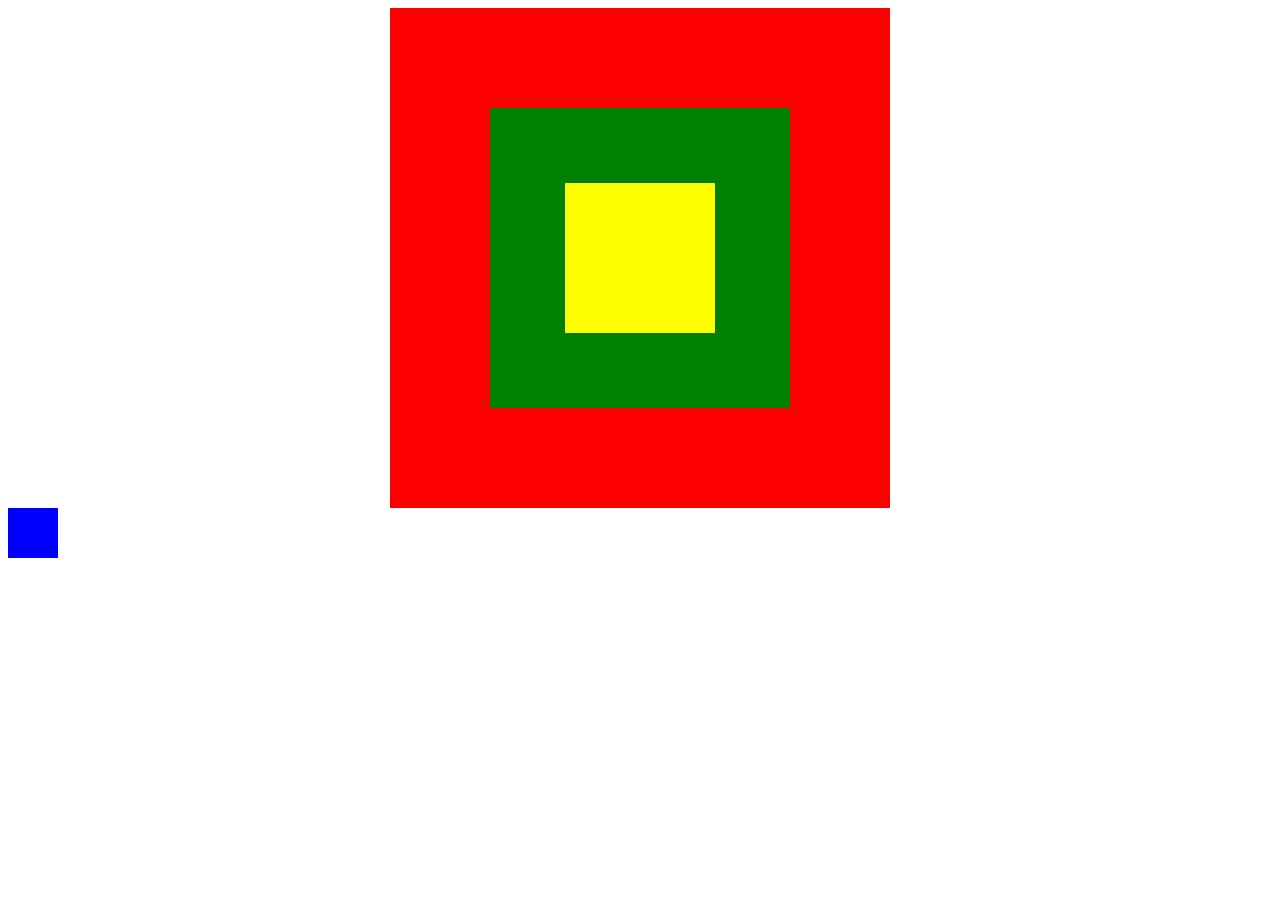
<file: DOM/index.html>
<!DOCTYPE html>
<html lang="en">
<head>
    <meta charset="UTF-8">
    <meta http-equiv="X-UA-Compatible" content="IE=edge">
    <meta name="viewport" content="width=device-width, initial-scale=1.0">
    <link rel="stylesheet" href="style.css">
    <title>Document</title>
    <script src="./event.js" defer></script>
</head>
<body>
    <div class="grand">
        <div class="parent">
            <div class="child">

            </div>
        </div>
    </div>
    
</body>
</html>
</file>
<file: DOM/style.css>
.grand{
    height: 500px;
    width: 500px;
    background-color: red;
    position: relative;
    margin: 0 auto;
}
.parent{
    height: 300px;
    width: 300px;
    background-color: green;
    position: absolute;
    margin: 0;
    left: 100px;
    top:100px;
}
.child{
    height: 150px;
    width: 150px;
    background-color: yellow;
    position: absolute;
    margin: 0 auto;
    left: 75px;
    top:75px;
}
</file>
